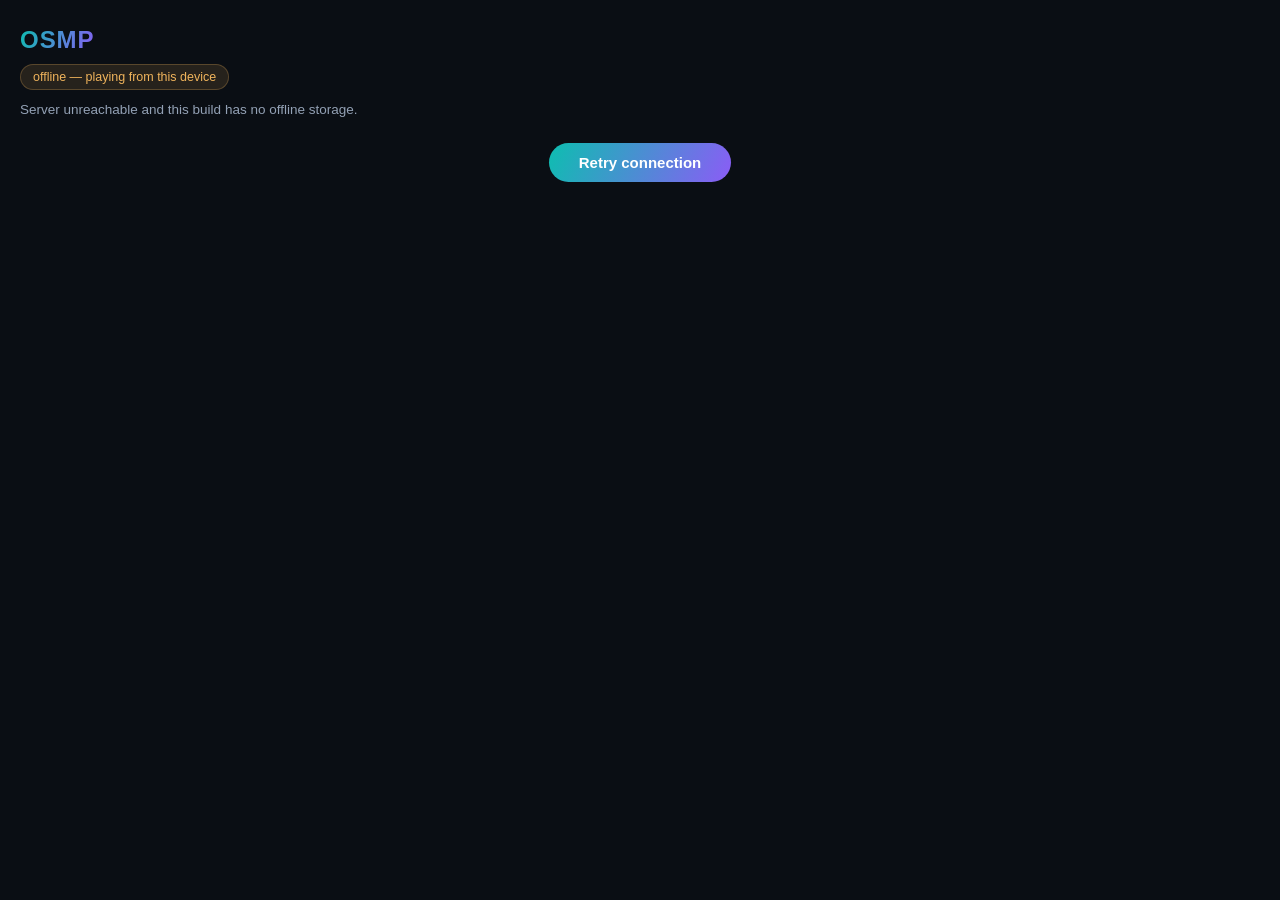
<file: android/app/src/main/assets/offline.html>
<!doctype html>
<html lang="en">
<head>
<meta charset="utf-8">
<meta name="viewport" content="width=device-width, initial-scale=1, viewport-fit=cover">
<title>OSMP — offline</title>
<style>
  :root { color-scheme: dark; }
  * { box-sizing: border-box; -webkit-tap-highlight-color: transparent; }
  body {
    margin: 0; min-height: 100vh; display: flex; flex-direction: column;
    background: #0a0e14; color: #e9eef6;
    font-family: -apple-system, 'Segoe UI', Roboto, sans-serif;
    padding-bottom: env(safe-area-inset-bottom, 0);
  }
  header { padding: 26px 20px 8px; }
  .logo {
    font-size: 24px; font-weight: 800; letter-spacing: .04em;
    background: linear-gradient(115deg, #0dbeb0, #8b5cf6);
    -webkit-background-clip: text; background-clip: text; color: transparent;
    width: fit-content;
  }
  .pill {
    display: inline-flex; align-items: center; gap: 7px; margin-top: 10px;
    padding: 5px 12px; border-radius: 999px; font-size: 12.5px;
    color: #f0b45c; background: rgba(240, 180, 92, .12);
    border: 1px solid rgba(240, 180, 92, .25);
  }
  .sub { color: #93a1b5; font-size: 13.5px; margin-top: 10px; line-height: 1.55; }
  main { flex: 1; padding: 8px 14px 24px; overflow-y: auto; }
  .row {
    display: flex; align-items: center; gap: 12px; padding: 12px 8px;
    border-radius: 12px; cursor: pointer;
  }
  .row:active { background: rgba(255,255,255,.06); }
  .row .num { color: #5b6a80; font-size: 12px; min-width: 18px; text-align: center; }
  .row .meta { flex: 1; min-width: 0; }
  .row .t { font-size: 14.5px; font-weight: 600; white-space: nowrap; overflow: hidden; text-overflow: ellipsis; }
  .row .a { font-size: 12.5px; color: #93a1b5; white-space: nowrap; overflow: hidden; text-overflow: ellipsis; }
  .row .sz { color: #5b6a80; font-size: 11.5px; white-space: nowrap; }
  .row.playing .t { color: #0dbeb0; }
  .row.bad .t { color: #e2695f; text-decoration: line-through; }
  .empty { text-align: center; padding: 48px 28px; color: #93a1b5; }
  .empty h3 { color: #e9eef6; margin: 0 0 8px; }
  .empty p { font-size: 13.5px; line-height: 1.6; margin: 0; }
  .retry {
    display: block; margin: 6px auto 0; padding: 11px 30px; border: 0;
    border-radius: 24px; font-size: 15px; font-weight: 600; color: #fff;
    background: linear-gradient(115deg, #0dbeb0, #8b5cf6);
  }
  #player {
    position: fixed; left: 0; right: 0; bottom: 0;
    background: rgba(16, 21, 30, .97); border-top: 1px solid #212b3b;
    padding: 10px 16px calc(10px + env(safe-area-inset-bottom, 0));
    display: none;
  }
  #player.on { display: block; }
  .p-title { font-size: 14px; font-weight: 700; white-space: nowrap; overflow: hidden; text-overflow: ellipsis; }
  .p-artist { font-size: 12px; color: #93a1b5; white-space: nowrap; overflow: hidden; text-overflow: ellipsis; }
  .p-bar { display: flex; align-items: center; gap: 10px; margin-top: 6px; }
  .p-time { color: #5b6a80; font-size: 11px; min-width: 34px; font-variant-numeric: tabular-nums; }
  input[type=range] { flex: 1; accent-color: #0dbeb0; height: 22px; }
  .p-controls { display: flex; justify-content: center; gap: 30px; margin-top: 6px; }
  .p-controls button {
    background: none; border: 0; color: #e9eef6; font-size: 22px;
    padding: 6px 10px; cursor: pointer;
  }
  .p-controls .play { font-size: 30px; color: #0dbeb0; }
</style>
</head>
<body>
<header>
  <div class="logo">OSMP</div>
  <div class="pill">offline — playing from this device</div>
  <div class="sub" id="summary"></div>
</header>
<main>
  <div id="list"></div>
  <div id="empty" class="empty" hidden>
    <h3>No downloads on this device yet</h3>
    <p>While online, tap the download arrow on any track — it lands here and
       plays with the server unreachable. This screen needs no connection.</p>
  </div>
  <button class="retry">Retry connection</button>
</main>
<footer id="player">
  <div class="p-title" id="pt"></div>
  <div class="p-artist" id="pa"></div>
  <div class="p-bar">
    <span class="p-time" id="cur">0:00</span>
    <input type="range" id="seek" min="0" max="1000" value="0">
    <span class="p-time" id="dur">0:00</span>
  </div>
  <div class="p-controls">
    <button id="prev">&#9198;</button>
    <button id="play" class="play">&#9654;&#65039;</button>
    <button id="next">&#9197;</button>
  </div>
</footer>
<audio id="audio" preload="auto"></audio>
<script>
(function () {
  'use strict';
  var B = window.OsmpBridge;
  var audio = document.getElementById('audio');
  var tracks = [];
  var index = -1;

  function fmtSize(n) {
    if (!n) return '';
    if (n > 1048576) return (n / 1048576).toFixed(1) + ' MB';
    return Math.round(n / 1024) + ' KB';
  }
  function fmtTime(s) {
    if (!isFinite(s) || s < 0) s = 0;
    var m = Math.floor(s / 60), r = Math.floor(s % 60);
    return m + ':' + (r < 10 ? '0' : '') + r;
  }

  if (!B || !B.listDownloads) {
    document.getElementById('summary').textContent =
      'Server unreachable and this build has no offline storage.';
    return;
  }

  try { tracks = JSON.parse(B.listDownloads() || '[]'); }
  catch (e) { tracks = []; }
  tracks.sort(function (a, b) { return (a.title || '').localeCompare(b.title || ''); });

  var total = tracks.reduce(function (s, t) { return s + (t.size || 0); }, 0);
  document.getElementById('summary').textContent = tracks.length
    ? tracks.length + ' track' + (tracks.length === 1 ? '' : 's') + ' on this device · ' + fmtSize(total)
    : '';

  var list = document.getElementById('list');
  if (!tracks.length) document.getElementById('empty').hidden = false;
  tracks.forEach(function (t, i) {
    var row = document.createElement('div');
    row.className = 'row';
    row.innerHTML =
      '<span class="num">' + (i + 1) + '</span>' +
      '<span class="meta"><span class="t"></span><span class="a"></span></span>' +
      '<span class="sz">' + fmtSize(t.size) + '</span>';
    row.querySelector('.t').textContent = t.title || t.id;
    row.querySelector('.a').textContent = t.artist || '';
    row.onclick = function () { play(i); };
    list.appendChild(row);
  });

  // retry navigates via the custom scheme MainActivity intercepts —
  // location.reload() would only reload this local file
  Array.prototype.forEach.call(document.querySelectorAll('.retry'), function (b) {
    b.onclick = function () { location.href = 'osmp-retry://load'; };
  });

  function rowAt(i) { return list.children[i]; }

  function notify() {
    if (!B.notifyMedia) return;
    var t = tracks[index] || {};
    try {
      B.notifyMedia(JSON.stringify({
        title: t.title || 'OSMP', artist: t.artist || '', cover: '',
        playing: !audio.paused && index >= 0,
        pos: audio.currentTime || 0,
        dur: isFinite(audio.duration) ? audio.duration : (t.duration || 0),
      }));
    } catch (e) { /* notification is best-effort */ }
    if (B.setWakeLock) { try { B.setWakeLock(!audio.paused && index >= 0); } catch (e) {} }
  }

  function play(i) {
    if (i < 0 || i >= tracks.length) return;
    index = i;
    var t = tracks[i];
    for (var k = 0; k < list.children.length; k++)
      list.children[k].classList.toggle('playing', k === i);
    document.getElementById('player').classList.add('on');
    document.getElementById('pt').textContent = t.title || t.id;
    document.getElementById('pa').textContent = t.artist || '';
    document.title = (t.title || 'OSMP') + ' — OSMP';
    audio.src = 'https://offline.osmp.local/' + t.id;
    audio.play().catch(function () { /* shown via the error handler */ });
    updatePlayBtn();
    notify();
  }

  function updatePlayBtn() {
    document.getElementById('play').innerHTML =
      (audio.paused && index >= 0) || audio.ended ? '&#9654;&#65039;' : '&#9208;&#65039;';
  }

  audio.addEventListener('timeupdate', function () {
    document.getElementById('cur').textContent = fmtTime(audio.currentTime);
    if (isFinite(audio.duration) && audio.duration > 0)
      document.getElementById('seek').value = Math.round(1000 * audio.currentTime / audio.duration);
  });
  audio.addEventListener('durationchange', function () {
    document.getElementById('dur').textContent = fmtTime(audio.duration);
  });
  audio.addEventListener('play', function () { updatePlayBtn(); notify(); });
  audio.addEventListener('pause', function () { updatePlayBtn(); notify(); });
  audio.addEventListener('ended', function () { next(1); });
  audio.addEventListener('error', function () {
    var row = rowAt(index);
    if (row) row.classList.add('bad');
    if (tracks.length > 1) next(1);  // skip the broken one
  });

  function next(dir) {
    var n = index + dir;
    if (n >= tracks.length) { audio.pause(); return; }
    if (n < 0) n = 0;
    play(n);
  }

  document.getElementById('play').onclick = function () {
    if (index < 0) { play(0); return; }
    if (audio.paused) audio.play().catch(function () {});
    else audio.pause();
  };
  document.getElementById('next').onclick = function () { next(1); };
  document.getElementById('prev').onclick = function () { next(-1); };
  document.getElementById('seek').oninput = function () {
    if (isFinite(audio.duration)) audio.currentTime = this.value / 1000 * audio.duration;
  };

  // transport arriving from the notification / lock screen / Bluetooth
  window.__osmpMedia = function (action) {
    if (typeof action === 'string' && action.indexOf('seek:') === 0) {
      var sec = Number(action.slice(5));
      if (isFinite(sec) && sec >= 0) {
        try { audio.currentTime = sec; } catch (e) {}
      }
      return;
    }
    var map = {
      play: function () { if (audio.paused) audio.play().catch(function () {}); },
      pause: function () { if (!audio.paused) audio.pause(); },
      toggle: function () { audio.paused ? audio.play().catch(function () {}) : audio.pause(); },
      next: function () { next(1); },
      prev: function () { next(-1); },
      stop: function () { audio.pause(); },
      noop: notify,
    };
    if (map[action]) map[action]();
  };
})();
</script>
</body>
</html>
</file>
